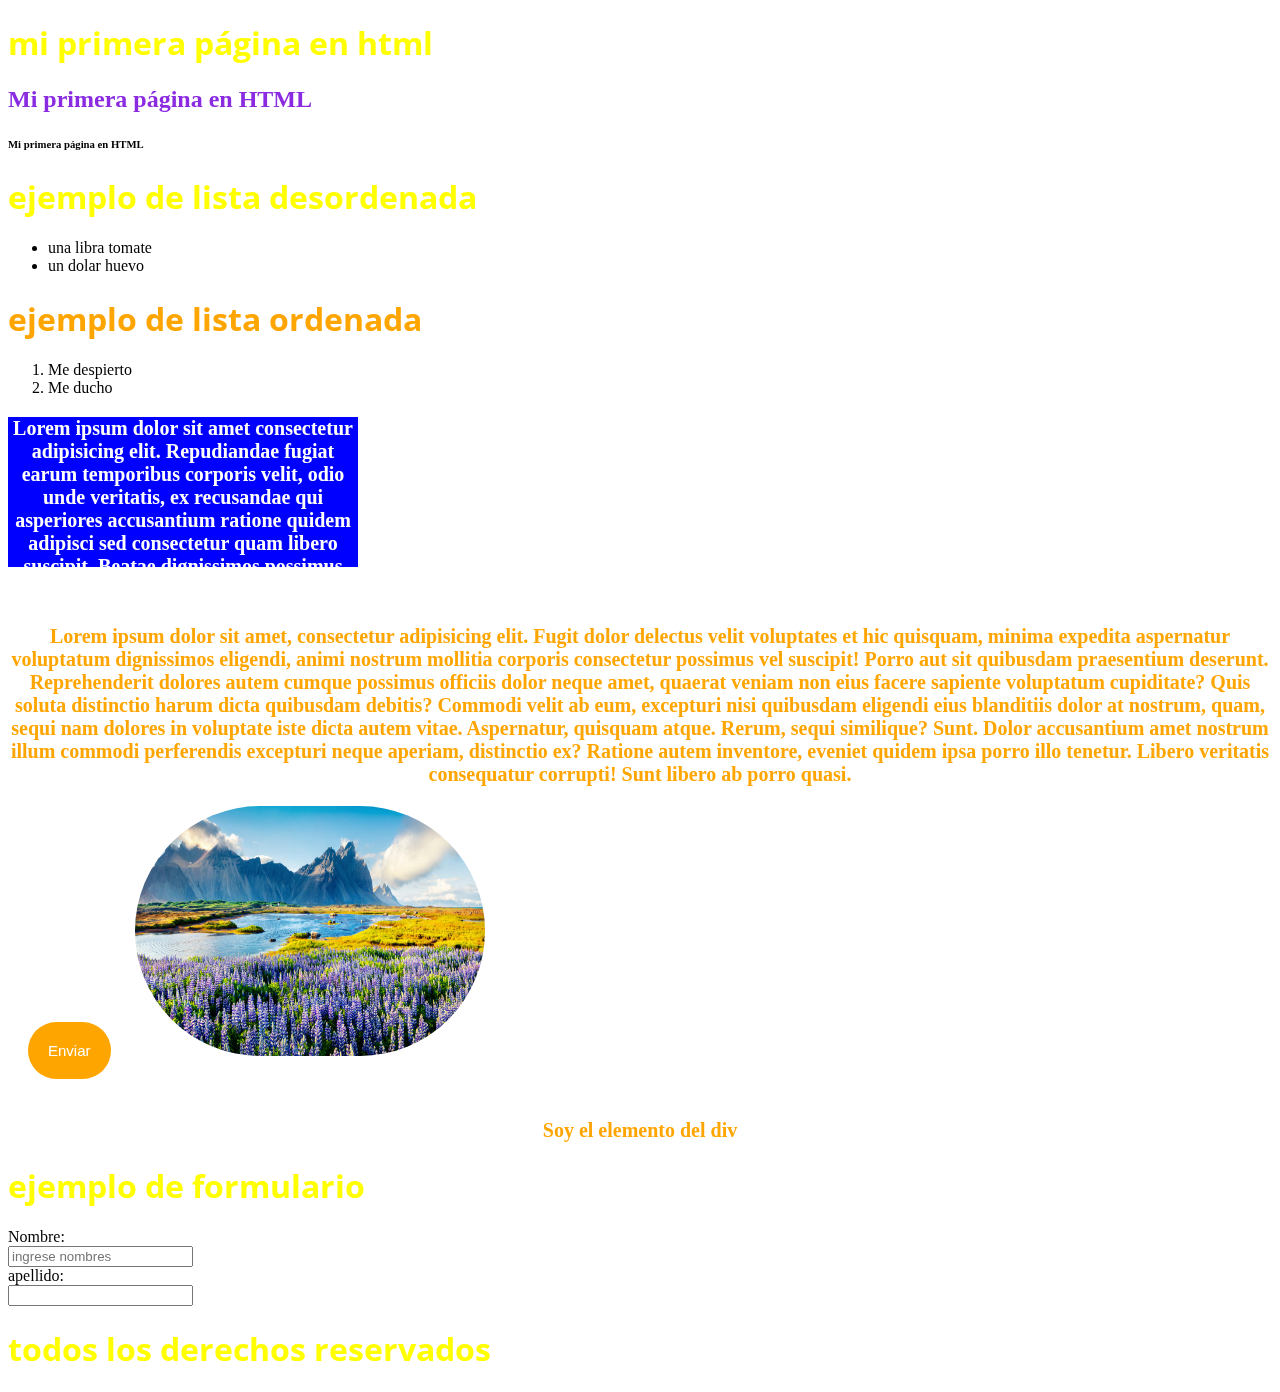
<file: index.html>
<!DOCTYPE html>
<html lang="es">
<head>
    <meta charset="UTF-8">
    <meta name="viewport" content="width=device-width, initial-scale=1.0">
    <title>Document</title>
    <link rel="stylesheet" type="text/css" href="css/estilos.css">
    <link rel="preconnect" href="https://fonts.googleapis.com">
<link rel="preconnect" href="https://fonts.gstatic.com" crossorigin>
<link href="https://fonts.googleapis.com/css2?family=Open+Sans&display=swap" rel="stylesheet">
</head>
<body>
<header class="cabecera">
    <h1 variable="cabecera____titulo">Mi primera página en HTML </h1> <!--H1 ES PARA UN TITULO GRANDE--->
    <h2>Mi primera página en HTML</h2>  <!--h2 es un titulo un poco más -->
    <h6>Mi primera página en HTML</h6>  <!--H6 ES PARA UN TITULO PEQUEÑO-->
    <h1>Ejemplo de lista desordenada</h1>
    <nav>
        <ul>
            <li>una libra tomate</li>
            <li>un dolar huevo</li>
            </ul>
    </nav>   
    
    <h1 class="tituloc" id="tituloi">Ejemplo de lista ordenada</h1>
    <ol>
    <li>Me despierto</li>
    <li>Me ducho</li>
    </ol>
</header>
<article>
<section class="noticias">
    <p class="noticias___parrafo1">Lorem ipsum dolor sit amet consectetur adipisicing elit. Repudiandae fugiat earum temporibus corporis velit, odio unde veritatis, ex recusandae qui asperiores accusantium ratione quidem adipisci sed consectetur quam libero suscipit.
        Beatae dignissimos possimus <mark>consectetur adipisicing elit. Repudiandae fugiat </mark>! Veniam sapiente aliquam illo! Nihil, voluptatum ad similique harum voluptates, in delectus, ducimus quia minus perferendis laborum officiis est fugiat itaque architecto exercitationem quos optio molestias.</p>
        <br>
        <p class="noticias___parrafo2">Lorem ipsum dolor sit <strong>amet</strong>, consectetur adipisicing elit. Fugit dolor delectus velit voluptates et hic quisquam, minima expedita aspernatur voluptatum dignissimos eligendi, animi nostrum mollitia corporis consectetur possimus vel suscipit!
        Porro aut sit quibusdam praesentium deserunt. Reprehenderit dolores autem cumque possimus officiis dolor neque amet, quaerat veniam non eius facere sapiente voluptatum cupiditate? Quis soluta distinctio harum dicta quibusdam debitis?
        Commodi velit ab eum, excepturi nisi quibusdam eligendi eius blanditiis dolor at nostrum, quam, sequi nam dolores in voluptate iste dicta autem vitae. Aspernatur, quisquam atque. Rerum, sequi similique? Sunt.
        Dolor accusantium amet nostrum illum commodi perferendis excepturi neque aperiam, distinctio ex? Ratione autem inventore, eveniet quidem ipsa porro illo tenetur. Libero veritatis consequatur corrupti! Sunt libero ab porro quasi.</p>
        <button class="hover-boton">Enviar</button>
        <img src="imagenes/paisaje.jpg" width="350px" height="250px" alt="imagen no disponible" title="paisaje frondoso">
    <div>
     <p>Soy el elemento del div</p>   
    </div>
    </section>    
    <section>
     <h1>Ejemplo de formulario</h1> 
     <form>
        <label for="fname">Nombre:</label><br>
        <input type="text" id="fname" name="fname" placeholder="ingrese nombres"><br>
        <label for="lname">apellido:</label><br>
        <input type="text" id="lname" name="lname">
      </form>
    </section>
</article>
<footer>
 <h1>Todos los derechos reservados</h1>   
</footer>
</body>
</html>
</file>
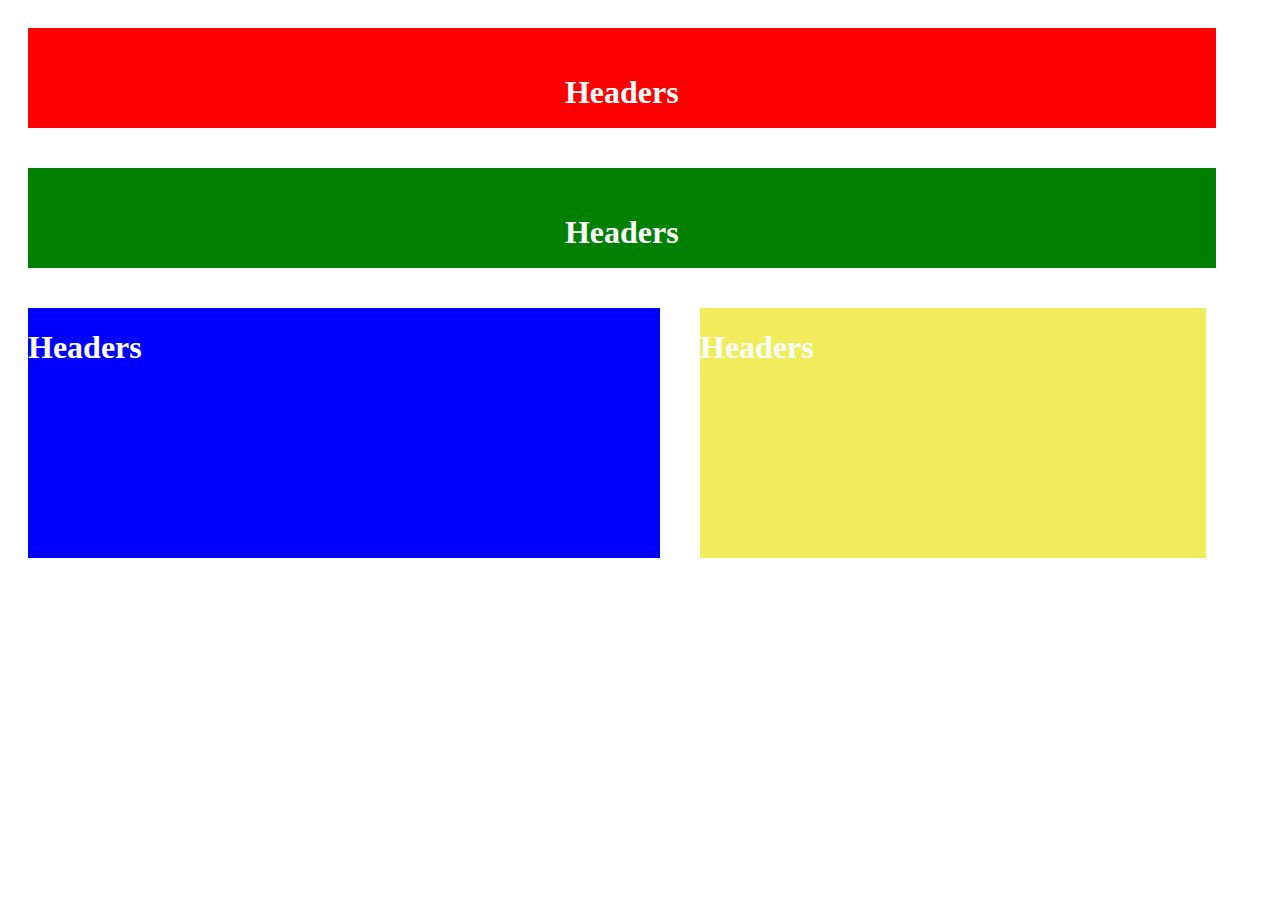
<file: ejemplofloat.html>
<!DOCTYPE html>
<html lang="en">
<head>
    <meta charset="UTF-8">
    <meta name="viewport" content="width=device-width, initial-scale=1.0">
    <link rel="stylesheet" type="text/css" href="css/estilofloat.css">
    <title>Ejemplo floats</title>
</head>
<body>
<div class="contenedor">
<div class="contenedorheaders">
 <h1>Headers</h1>   
</div>    
<div class="contenedornavs">
    <h1>Headers</h1>   
   </div> 
   <div class="contenedorarticles">
    <h1>Headers</h1>   
   </div> 
   <div class="contenedorasides">
    <h1>Headers</h1>   
   </div> 
</div> 


</body>
</html>
</file>
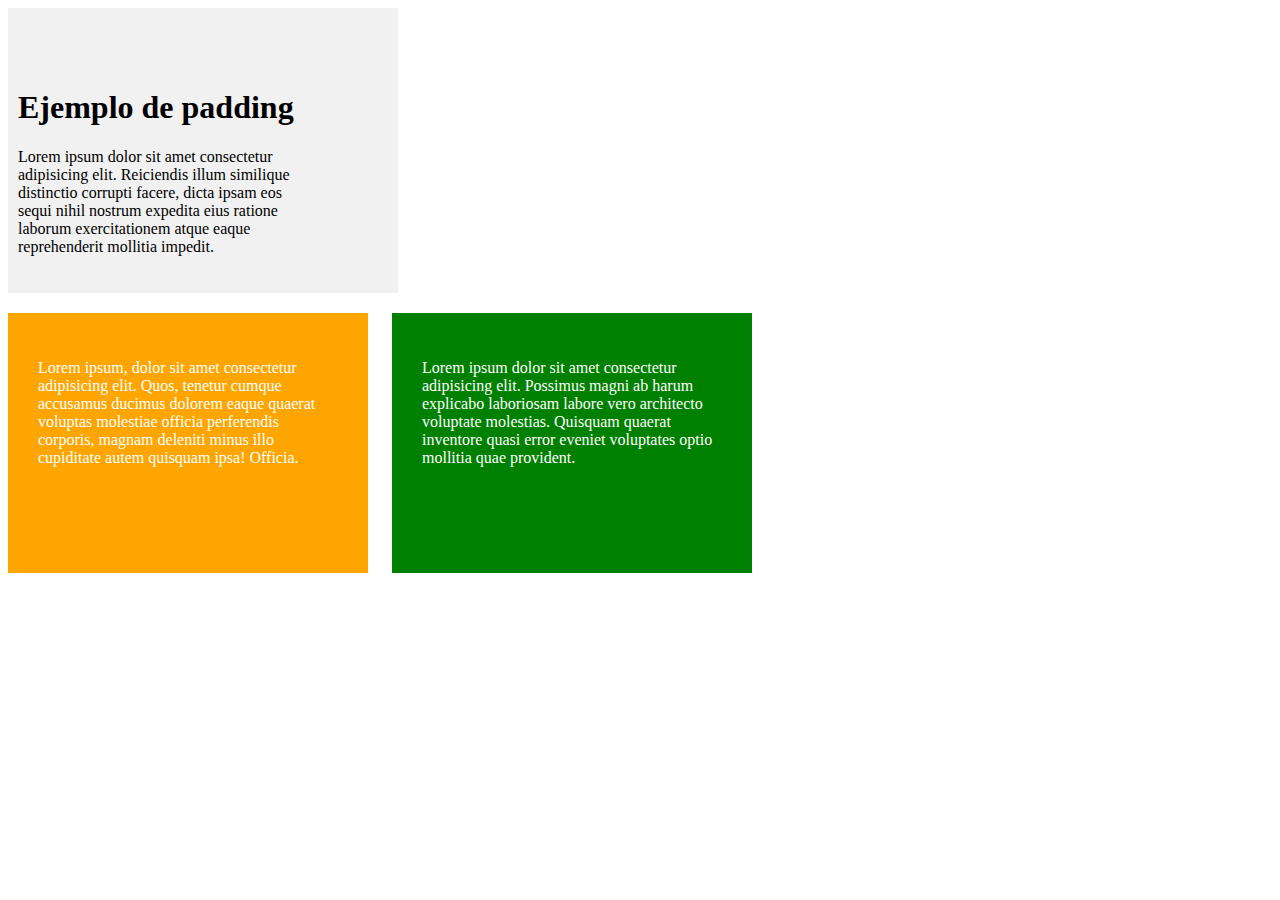
<file: ejemplopadding.html>
<!DOCTYPE html>
<html lang="en">
<head>
    <meta charset="UTF-8">
    <meta name="viewport" content="width=device-width, initial-scale=1.0">
    <link rel="stylesheet" type="text/css" href="css/estilospadding.css">
    <title>Ejemplo de padding</title>
</head>
<body>
 <div class="contenedor">
 <h1>Ejemplo de padding</h1>
 <p>Lorem ipsum dolor sit amet consectetur adipisicing elit. Reiciendis illum similique distinctio corrupti facere, dicta ipsam eos sequi nihil nostrum expedita eius ratione laborum exercitationem atque eaque reprehenderit mollitia impedit.</p>
 </div>   
 <div class="caja1">
  <p>Lorem ipsum, dolor sit amet consectetur adipisicing elit. Quos, tenetur cumque accusamus ducimus dolorem eaque quaerat voluptas molestiae officia perferendis corporis, magnam deleniti minus illo cupiditate autem quisquam ipsa! Officia.</p>  
 </div>
 <div class="caja2">
   <p>Lorem ipsum dolor sit amet consectetur adipisicing elit. Possimus magni ab harum explicabo laboriosam labore vero architecto voluptate molestias. Quisquam quaerat inventore quasi error eveniet voluptates optio mollitia quae provident.</p> 
 </div>
</body>
</html>
</file>
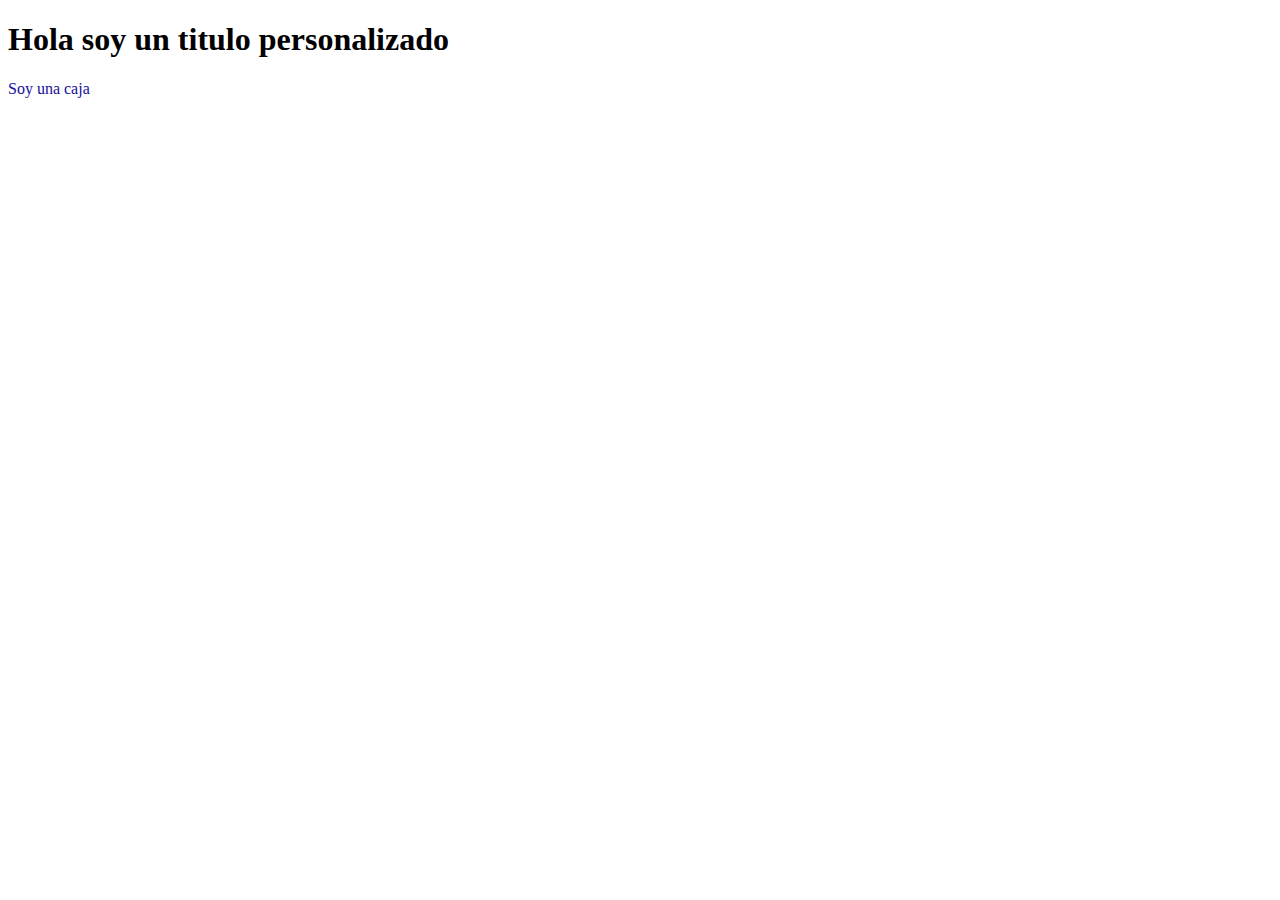
<file: EjercicioIdDom.html>
<!DOCTYPE html>
<html lang="en">
<head>
    <meta charset="UTF-8">
    <meta name="viewport" content="width=device-width, initial-scale=1.0">
    <title>Ejercicio DOM con ID</title>
   
</head>
<body>
<h1 id="titulo">Hola soy un titulo</h1>
<div class="mi-clase">Soy una caja</div>
</body>
<script>
    /*USANDO DOM CON EL ID */
    let tituloelemento=document.getElementById('titulo');
    tituloelemento.textContent='Hola soy un titulo personalizado';
    /*USANDO DOM CON CLASS*/
    let elementos=document.getElementsByClassName('mi-clase');
    
    for(var i=0;i<elementos.length;i++){
        var elemento=elementos[i];
        elemento.style.color="RGB(22, 13, 159)";       
    }
    </script>
</html>
</file>
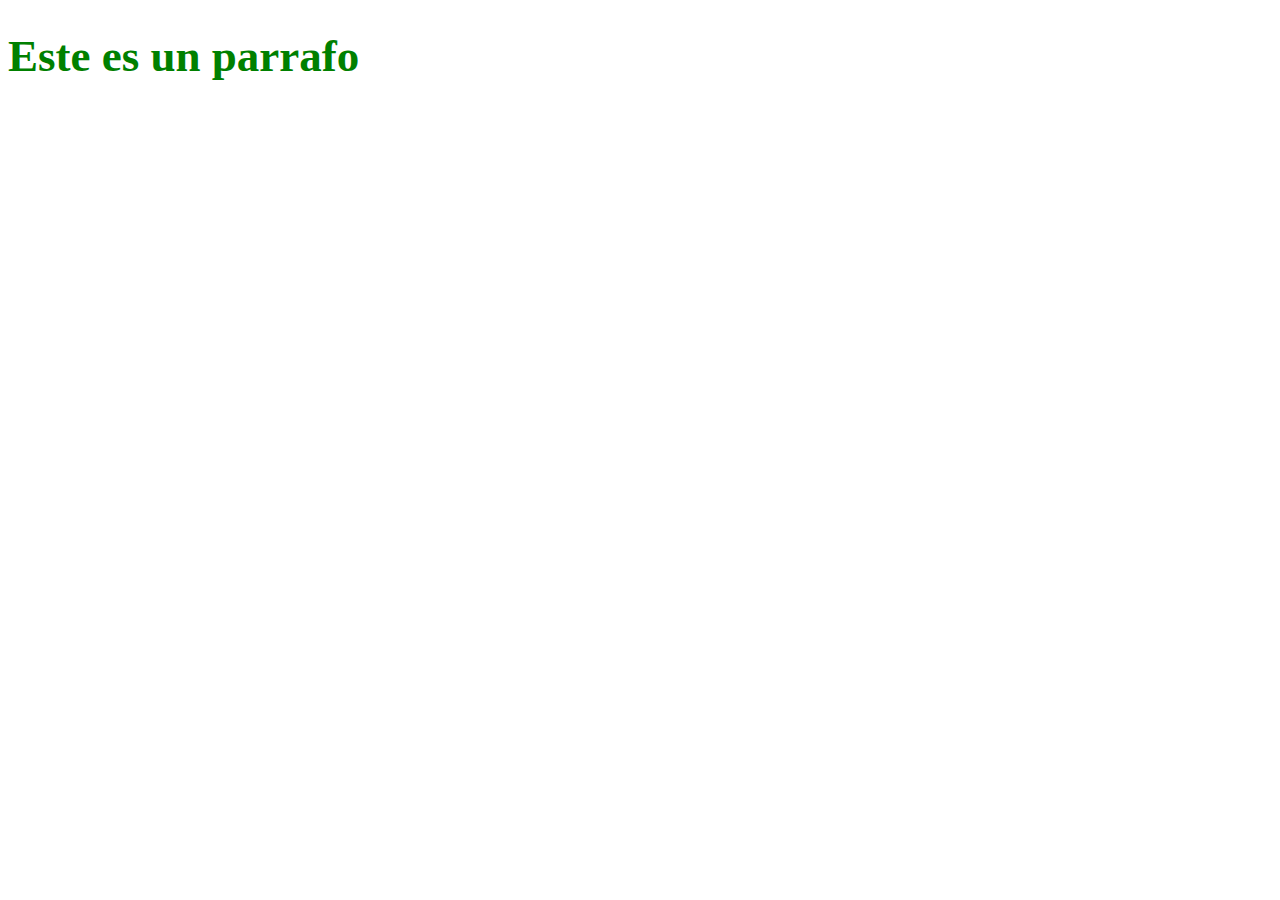
<file: EjercicioTag.html>
<!DOCTYPE html>
<html lang="en">
<head>
    <meta charset="UTF-8">
    <meta name="viewport" content="width=device-width, initial-scale=1.0">
    <title>Ejercicio DOM CON TAG o etiquetas HTML</title>
</head>
<body>
<h1>Este es un parrafo</h1>  
</body>
<script>
let elementoparrafo=document.getElementsByTagName('h1');
for(let i=0;i<elementoparrafo.length;i++){
    elementoparrafo[i].style.color='green';
    elementoparrafo[i].style.fontSize='45px';
    elementoparrafo[i].style.fontWeight='bold';
}
</script>
</html>
</file>
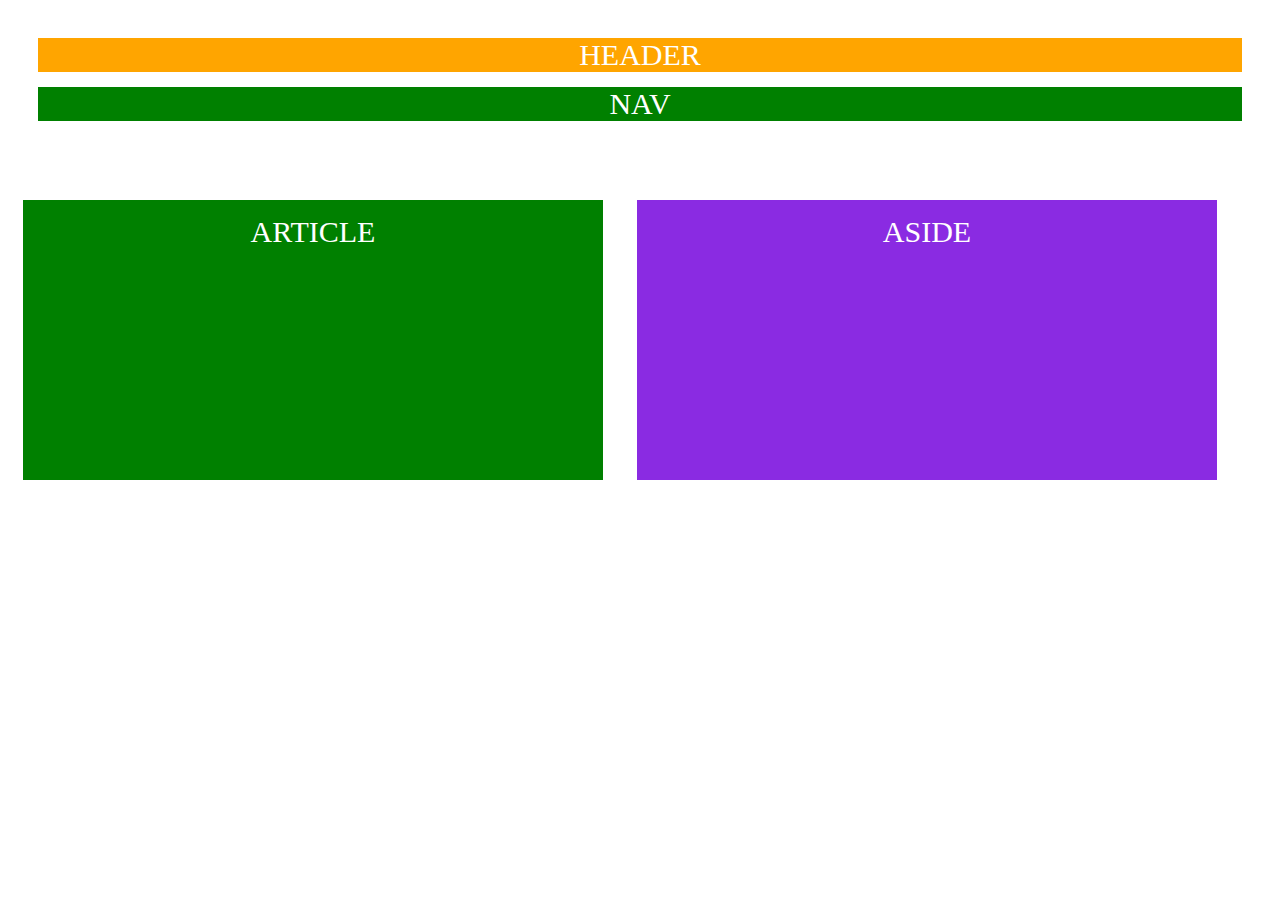
<file: maquetacionblock.html>
<!DOCTYPE html>
<html lang="en">
<head>
    <meta charset="UTF-8">
    <meta name="viewport" content="width=device-width, initial-scale=1.0">
    <link rel="stylesheet" type="text/css" href="css/estilosblock.css">
    <title>Ejemplo block</title>
</head>
<body>
<div class="contenedorblock">
    <div class="headers">header</div>  
    <div class="navs">nav</div> 
    <div class="footers">footer</div>    
</div>    
<div class="contenedorinline">
    <div class="articles">article</div>  
    <div class="asides">aside</div> 
</div>

</body>
</html>
</file>
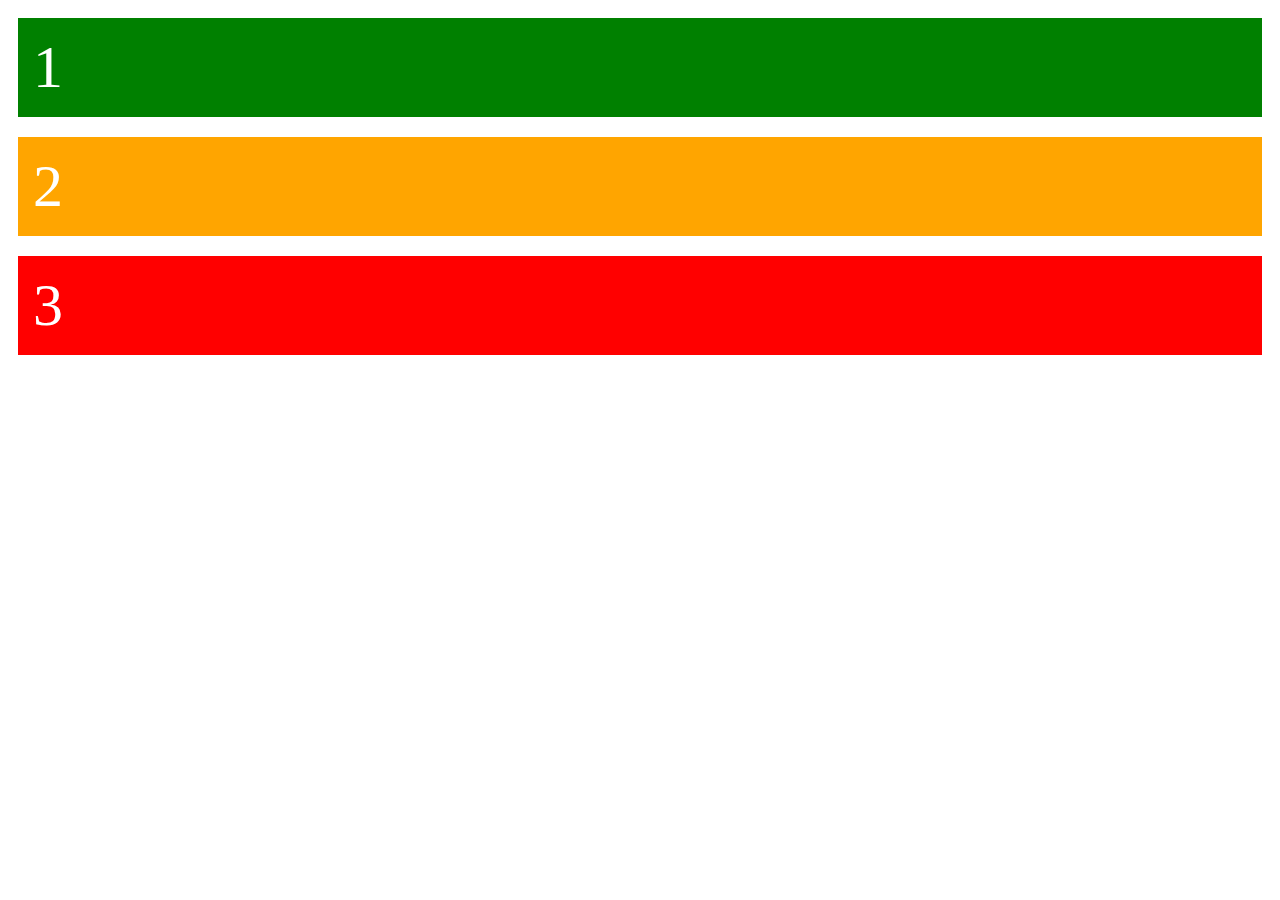
<file: maquetacionflexbox.html>
<!DOCTYPE html>
<html lang="en">
<head>
    <meta charset="UTF-8">
    <meta name="viewport" content="width=device-width, initial-scale=1.0">
    <link rel="stylesheet" type="text/css" href="css/estilosflex.css">
    <title>Document</title>
</head>
<body>
<div class="contenedor">
<div class="contenedor__caja1">1</div>
<div class="contenedor__caja2">2</div>
<div class="contenedor__caja3">3</div>    
</div>    
</body>
</html>
</file>
<file: css/estilos.css>
/* UNIDADES EN CSS
px,em,%
em=16px
4em=64px
*/
/*SELECTORES EN CSS
SELECTOR UNIVERSAL *
SELECTOR ID        #
SELECTOR DE CLASE  .
SELECTOR DE VARIABLE
SELECTOR DE PARTE
*/
/*
*{
    background-color: red;
}
 METODOLOGIA BEM 
 BLOCK BLOQUE
 ELEMENT ELEMENTO
 MODIFIER MODIFICADOR
*/
[variable="titulosecundario"]{
    color:blue;
}
#parrafo1{
    color:green;
}
.titulo1{
    color:red;
}
p{
    color:orange;
    font-size:20px;
    text-align: center;
    font-weight: bold;
}
h1{
    text-transform:lowercase;
    font-family: 'Open Sans', sans-serif;    
}
header h2{
    color:blueviolet;
}
.tituloc{
    color:orange;
}
.tituli{
    color:green;
}
img{
    border-radius: 250px;
}
.noticias___parrafo1{
    width: 350px;
    height: 150px;
    background-color: blue;
    color:white;
    overflow: hidden;
    overflow-y:scroll;
}
/*Psedeolementos y pseudoclases
First Line
Selection
after
before
hover
*/
.noticias___parrafo1::after{
 content:"Hola a todos";
 background-color: blueviolet;
 color:#fff;
}
.hover-boton{
 background-color: orange;
 text-align: center;
 color:white;
 font-size: 15px;
 padding: 20px;
 margin: 20px;
 border-radius: 40px;
 border: none;
}
h1{
    color:yellow;
}
.hover-boton:hover{
 background-color: rgb(56, 54, 54);
}
/*UTILIZACION DE MEDIA QUERIES*/
@media screen and(max-width:767px){
    h1{
        color:red;
    }
}
@media screen and(max-width:1024px){
    h1{
        color:green;
    }
}
</file>
<file: css/estilofloat.css>
.contenedor div{
 float: left;
 margin:20px;
}
.contenedorheaders{
    text-align: center;
    padding: 25px;
    background-color: red;
    color:white;
    width: 90%;
    height: 50px;
}
.contenedornavs{
    text-align: center;
    padding: 25px;
    background-color: green;
    color:white;
    width: 90%;
    height: 50px;  
}
.contenedorarticles{
    background-color: blue;
    width: 50%;
    color:white;
    height: 250px;
}
.contenedorasides{
    background-color: rgb(241, 236, 91);
    width: 40%;
    color:white;
    height: 250px;
}
</file>
<file: css/estilospadding.css>
.contenedor{
    width: 300px;
    height: 200px;
    background-color: #f1f1f1;
   /*
    padding-top: 20px;
    padding-bottom: 25px;
    padding-left: 10px;
    padding-right: 80px;*/
    padding: 60px 80px 25px 10px;
}
.caja1{
    padding: 30px;
    display: inline-block;
    background-color: orange;
    color:#FFF;
    width: 300px;
    height: 200px;
}
.caja2{
    padding: 30px;
    margin: 20px;
    display: inline-block;
    background-color: green;
    color:#FFF;
    width: 300px;
    height: 200px;
}
</file>
<file: css/estilosblock.css>
.contenedorblock{    
    color:#ffff;
    display: block;
    font-size: 30px;
    text-align: center;
    padding: 15px;
    text-transform: uppercase;
}
.headers{   
    margin:15px;
    background-color: orange;    
}
.navs{
    margin:15px;
    background-color: green;    
}
.articles{
    width:550px;
    height: 250px;
    margin:15px;
    background-color: green;
    color:#ffff;
    display: inline-block;
    font-size: 30px;
    text-align: center;
    padding: 15px;
    text-transform: uppercase;
}
.asides{
    width:550px;
    height: 250px;
    margin:15px;
    background-color: blueviolet;
    color:#ffff;
    display: inline-block;
    font-size: 30px;
    text-align: center;
    padding: 15px;
    text-transform: uppercase;
}
</file>
<file: css/estilosflex.css>
.contenedor{
display: flex;
flex-direction: column;
}
.contenedor__caja1{
   
    background-color: green;
    font-size: 60px;
    color:#ffff;
    padding: 15px;
    margin:10px;
}
.contenedor__caja2{
    background-color: orange;
    font-size: 60px;
    color:#ffff;
    padding: 15px;
    margin:10px;
}
.contenedor__caja3{
    background-color: red;
    font-size: 60px;
    color:#ffff;
    padding: 15px;
    margin:10px;
}
</file>
